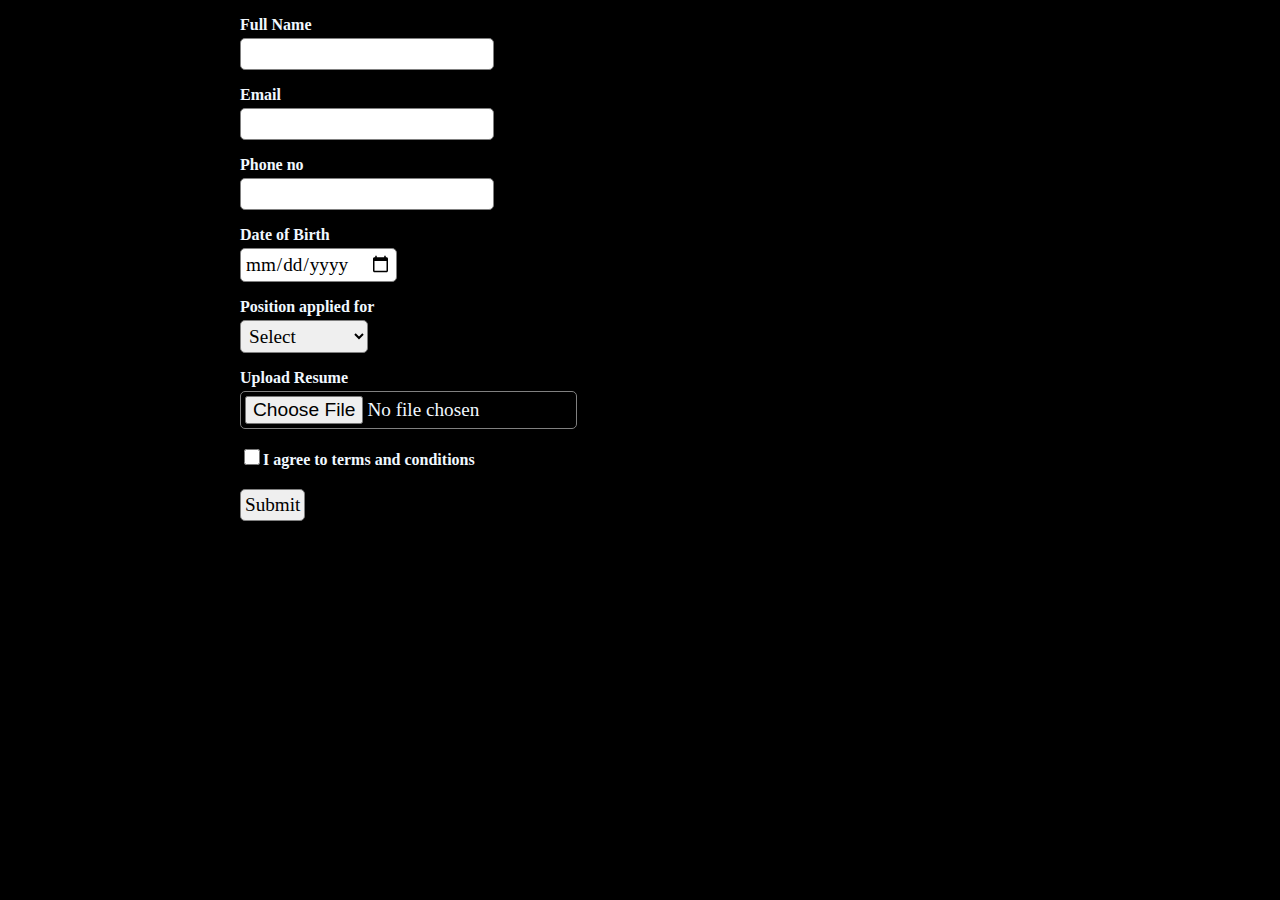
<file: Pirates/form.html>
<!DOCTYPE html>
<html lang="en">
    <head>
        <title> Form</title>
        <link rel="stylesheet" href="style.css">
    </head>
    <body>
        <form id ="application"action="form.php" method="post">
            <div>
                <label for="name">Full Name</label><br>
                <input type = "text" id="name" name="Full name " required>
            </div>
            <div>
                <label for="email">Email</label><br>
                <input type="email" id = "email" name="email address" required>
            </div>
            <div>
                <label for="Phone ">Phone no</label><br>
                <input type="number" id ="number" name="number" required>
            </div>
            <div>
                <label for="Date of birth">Date of Birth</label><br>
                <input type="date" id = "DOB" name="DOB" required>
            </div>
            <div>
                <label for="position ">Position applied for</label><br>
                <select id ="position"name= "position applied" required>
                    <option value="">Select</option>
                    <option value="frontend">frontend</option>
                    <option value="backend">backend</option>
                    <option value="fullstack">fullstack</option>
                    <option value="data analytic">data analytic</option>
                </select>
            </div>
            <div>
                <label for = "resume">Upload Resume</label><br>
                <input type = "file" id = "resume" name="resume" accept=".pdf,.doc,.docx" required>
            </div>
            <div>
                <label for="terms"><input type="checkbox" id ="terms" name ="terms"  required>I agree to terms and conditions</label>
            </div>
            <div>
                <input type="submit" value="Submit" required>
            </div>
        </form>
    </body>
</html>
<!---4:16-->
</file>
<file: Pirates/style.css>
body{
    margin:0;
    padding:0;
    color: aliceblue;
    font-family:cursive;
    background-color: rgb(0, 0, 0);
}
h1{
    text-align: center;
    color: rgb(159, 77, 218);
}
a{
    text-decoration: none;
}
#navbar{
    display:flex;
    padding:5px;
    margin:0;
    height :70px;
}
#pir{
    width: 50%;
}
#ship{
    object-fit:cover;
}
#logo{
    width: 100%;
    height: 30px;
}
#ship{
    width: 100%;
}
#pirat{
    margin: 0 auto 0 auto;
}
#about{
    display: flex;
    max-width: 750px;
    margin: 0 auto;
    padding:8px;
}
#des{
    width: 50% ;
    padding:0 10px 0 10px;
}

#Ima{
    width: 50% ;
    
}
#Mountain{
    border-radius: 5px;
    width: 100%;
}
h2{
    color:aqua;
    text-align: center;
}
#greet{
    max-width: 700px;
    margin:0 auto;
    padding: 0 8px;
}
.greet{
    color: grey;
    padding:10px auto 10px auto;
} 
h3{
    margin:0 auto 0 auto;
}
.join{
    float:right;

}
#footer{
    margin-top: 30px;
    background-color: rgb(41, 38, 38);
    padding: 8px;
    text-align: center;
}
#foot{
    list-style: none;
    text-align: center;
}
#foot li{
    display:inline;
    margin: 0 24px;
}
#application{
    max-width: 800px;
    margin: 0 auto;
    padding: 0 10px;

}
#application label{
    font-weight: 600 ;
    margin-top:8px ;
}
#application input, select{
   padding: 4px;
   font-size: 1.2rem;
   margin-top:4px;
   font-family: cursive;
   border-radius: 5px;
   border: 1px solid grey;
}
#application div{
    margin:16px 0;
}
#application input[type="checkbox"]{
    width: 16px;
    height: 16px;

}
#application input[type="file"]{
    font-family: cursive;
}
</file>
